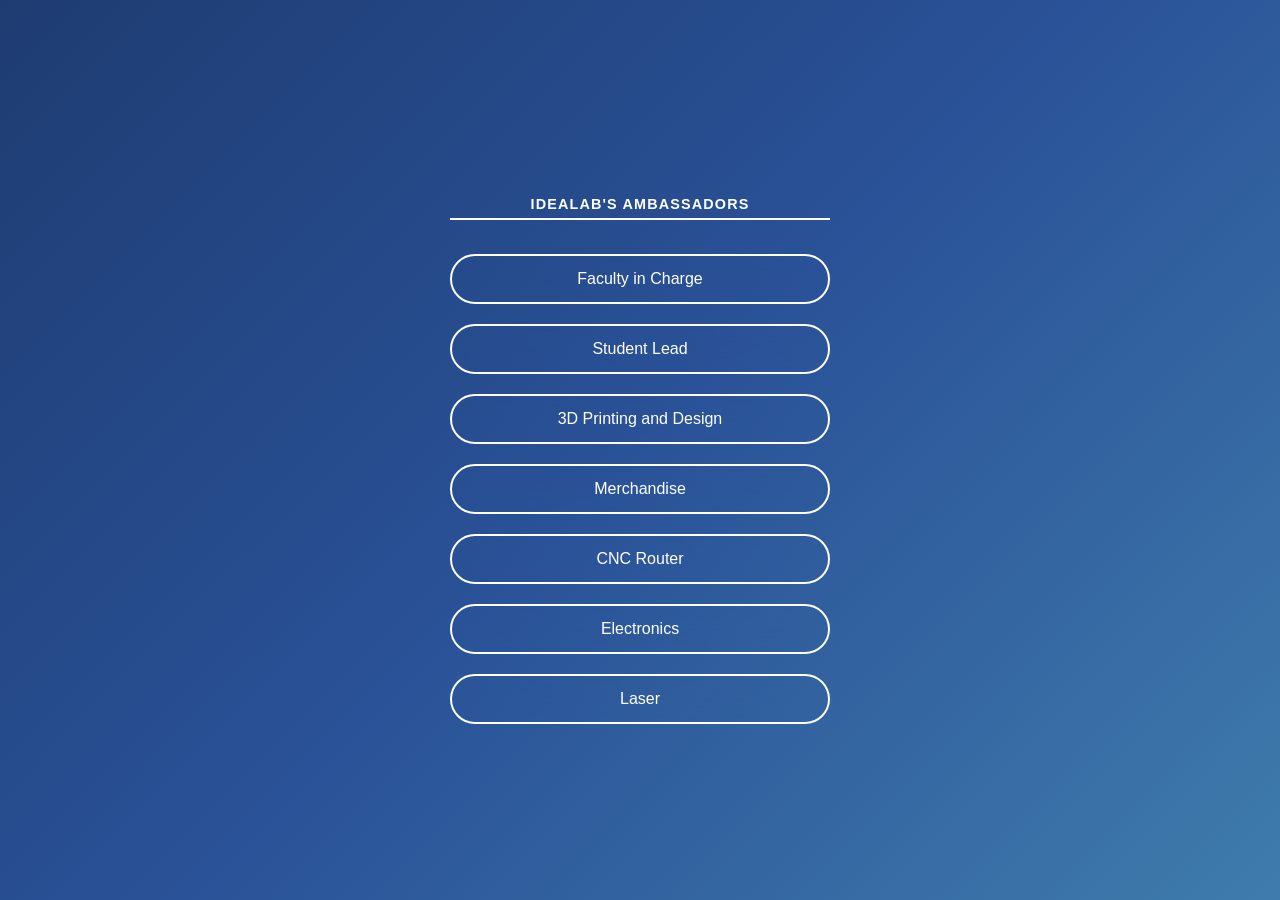
<file: index.html>
<head>
	<meta name="viewport" content="width=device-width, initial-scale=1.0" />
	<link id="theme" href="def.css" rel="stylesheet" />
	<script src="switch.js"></script>
</head>
<body>
	<div class="team">
		<p>IdeaLab's Ambassadors</p>
		<a href="fic.html">Faculty in Charge</a>
		<a href="sl.html">Student Lead</a>
		<a href="3d.html">3D Printing and Design</a>
		<a href="merch.html">Merchandise</a>
		<a href="cnc.html">CNC Router</a>
		<a href="elec.html">Electronics</a>
		<a href="lsr.html">Laser</a>
	</div>
</body>
</file>
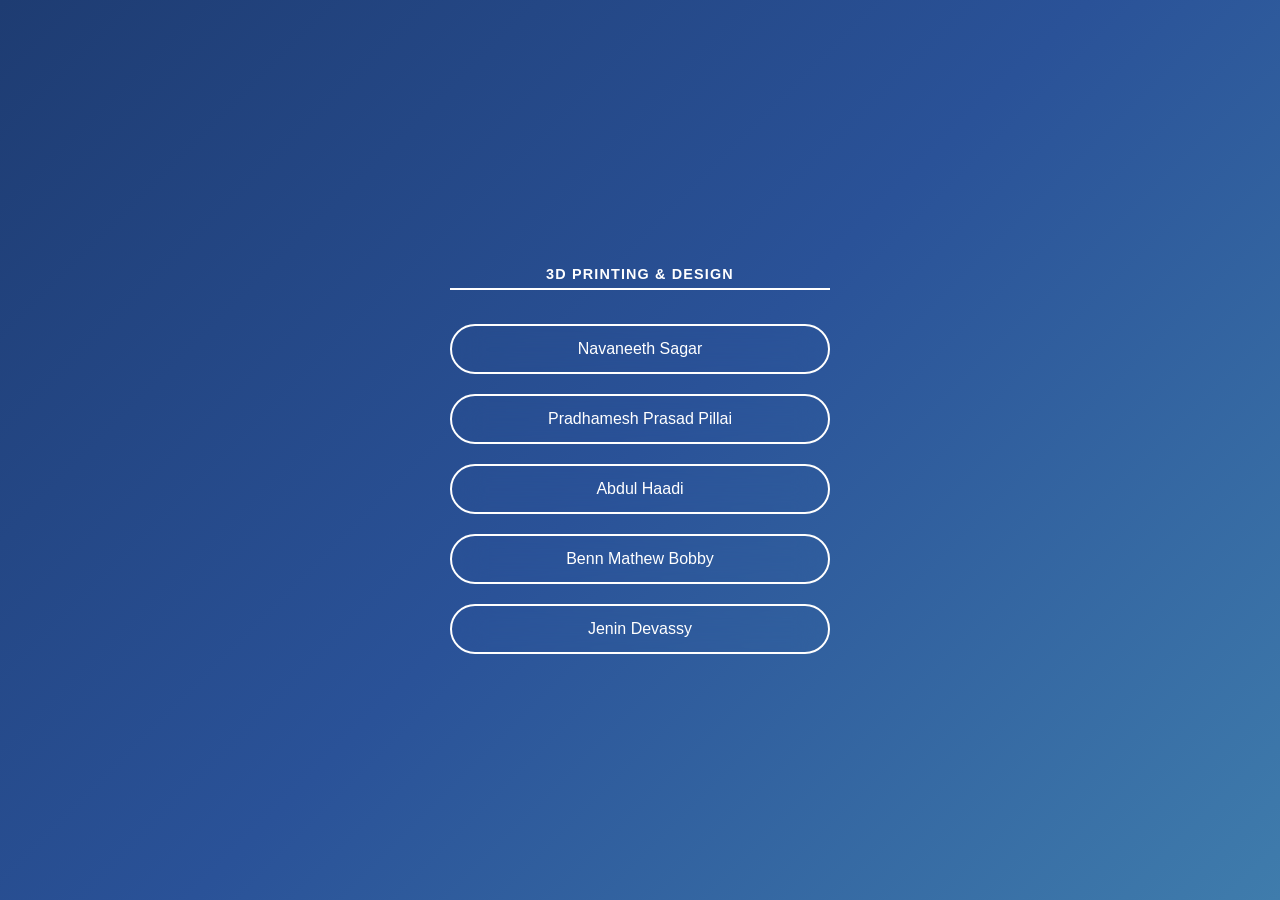
<file: 3d.html>
<head>
	<meta name="viewport" content="width=device-width, initial-scale=1.0" />
	<link id="theme" href="def.css" rel="stylesheet" />
	<script src="switch.js"></script>
</head>
<body>
	<div class="team">
		<p>3D Printing & Design</p>
		<a href="https://wa.me/918921795400">Navaneeth Sagar</a>
		<a href="https://wa.me/919207576382">Pradhamesh Prasad Pillai</a>
		<a href="https://wa.me/919037791740">Abdul Haadi</a>
		<a href="https://wa.me/919645680970">Benn Mathew Bobby</a>
		<a href="https://wa.me/919946513151">Jenin Devassy</a>
	</div>
</body>
</file>
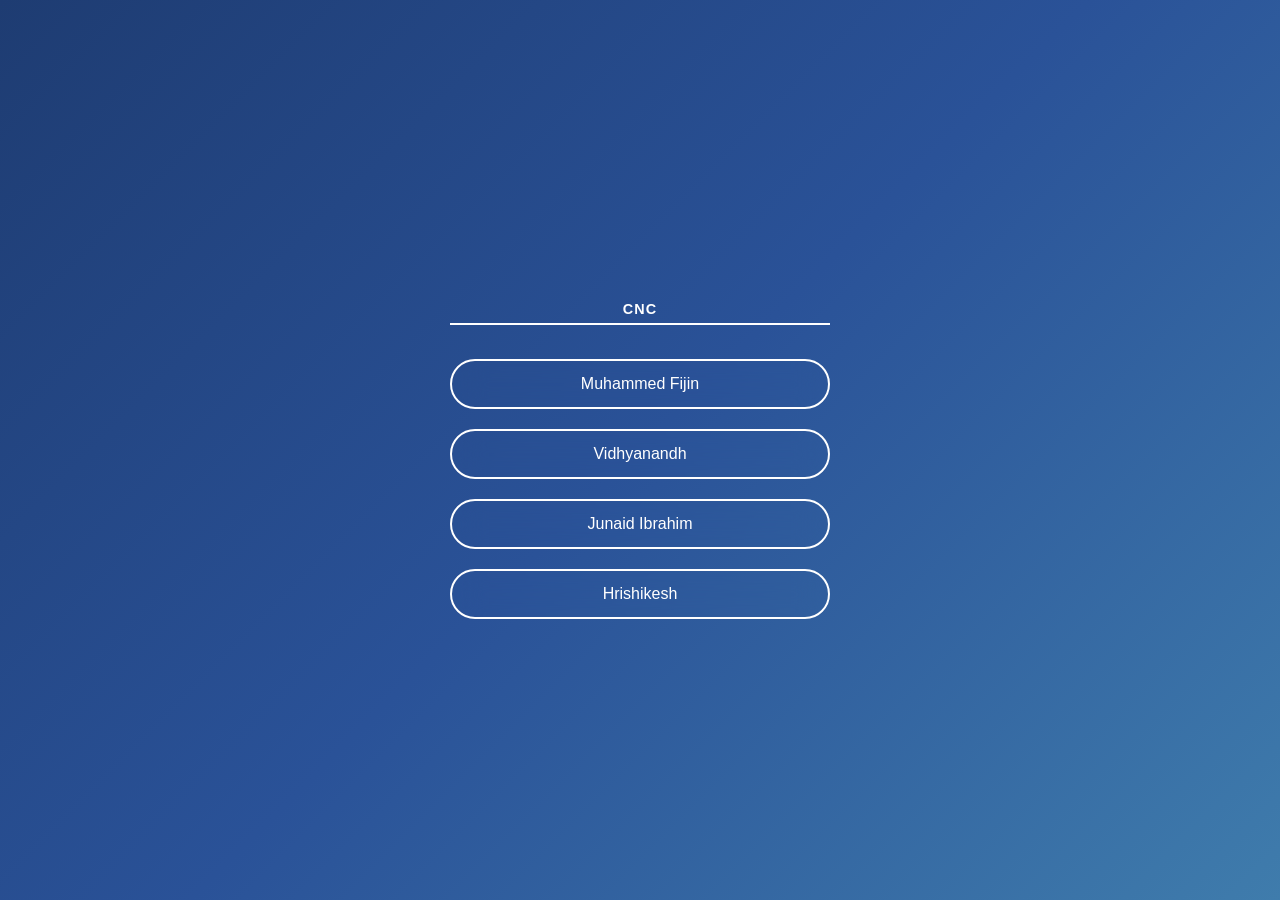
<file: cnc.html>
<head>
	<meta name="viewport" content="width=device-width, initial-scale=1.0" />
	<link id="theme" href="def.css" rel="stylesheet" />
	<script src="switch.js"></script>
</head>
<body>
	<div class="team">
		<p>CNC</p>
		<a href="https://wa.me/918606133612">Muhammed Fijin</a>
		<a href="https://wa.me/919895280790">Vidhyanandh</a>
		<a href="https://wa.me/917994943507">Junaid Ibrahim</a>
		<a href="https://wa.me/918943197554">Hrishikesh</a>
		<!--a href="https://wa.me/919605087065">Amarjith</a-->
	</div>
</body>
</file>
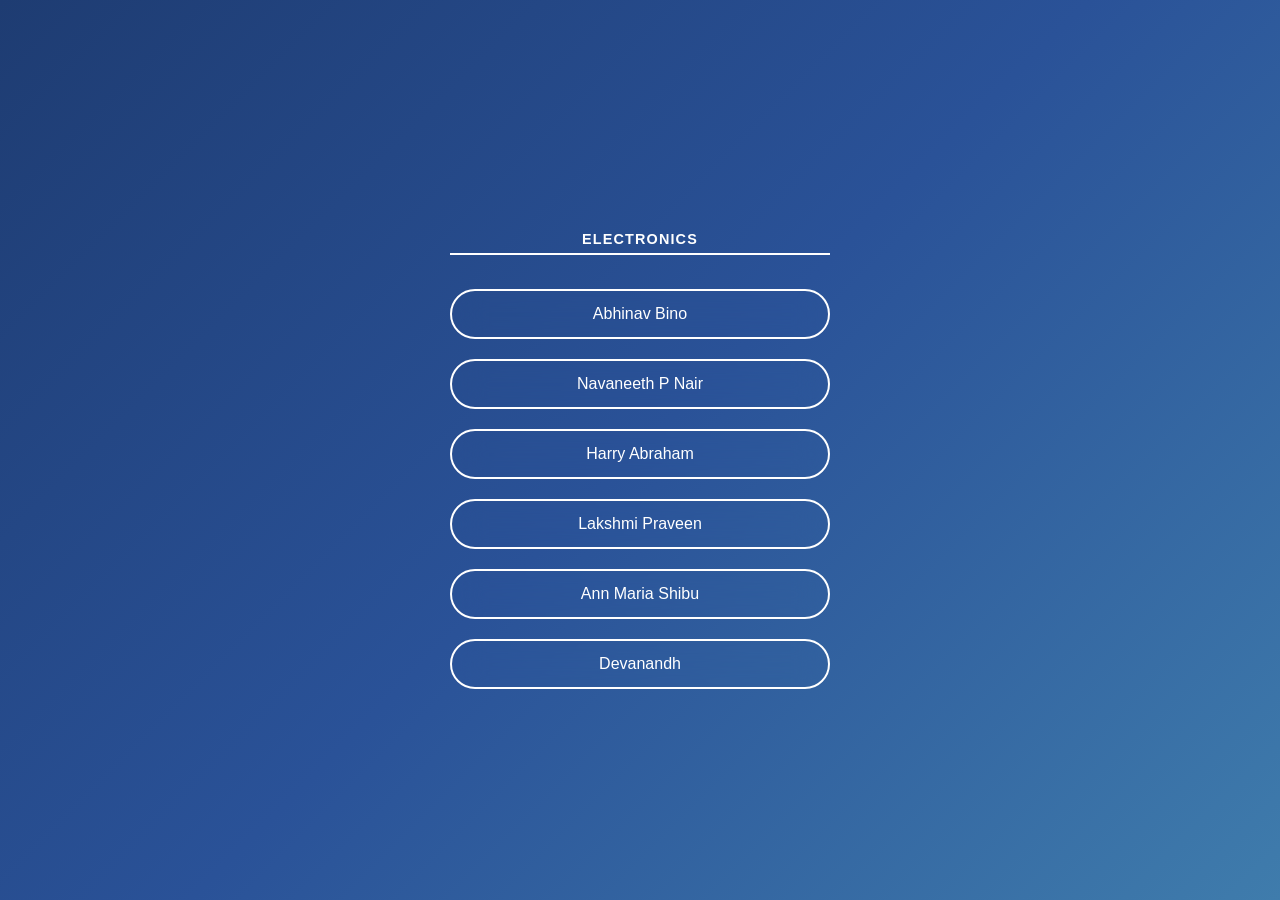
<file: elec.html>
<head>
	<meta name="viewport" content="width=device-width, initial-scale=1.0" />
	<link id="theme" href="def.css" rel="stylesheet" />
	<script src="switch.js"></script>
</head>
<body>
	<div class="team">
		<p>Electronics</p>
		<a href="https://wa.me/919447691213">Abhinav Bino</a>
		<a href="https://wa.me/919400296575">Navaneeth P Nair</a>
		<a href="https://wa.me/917012078338">Harry Abraham</a>
		<a href="https://wa.me/918592920111">Lakshmi Praveen</a>
		<a href="https://wa.me/919562354521">Ann Maria Shibu</a>
		<a href="https://wa.me/919895682550">Devanandh</a>
		<!-- <a href="https://wa.me/917909135545">Aloysius James</a> -->
	</div>
</body>
</file>
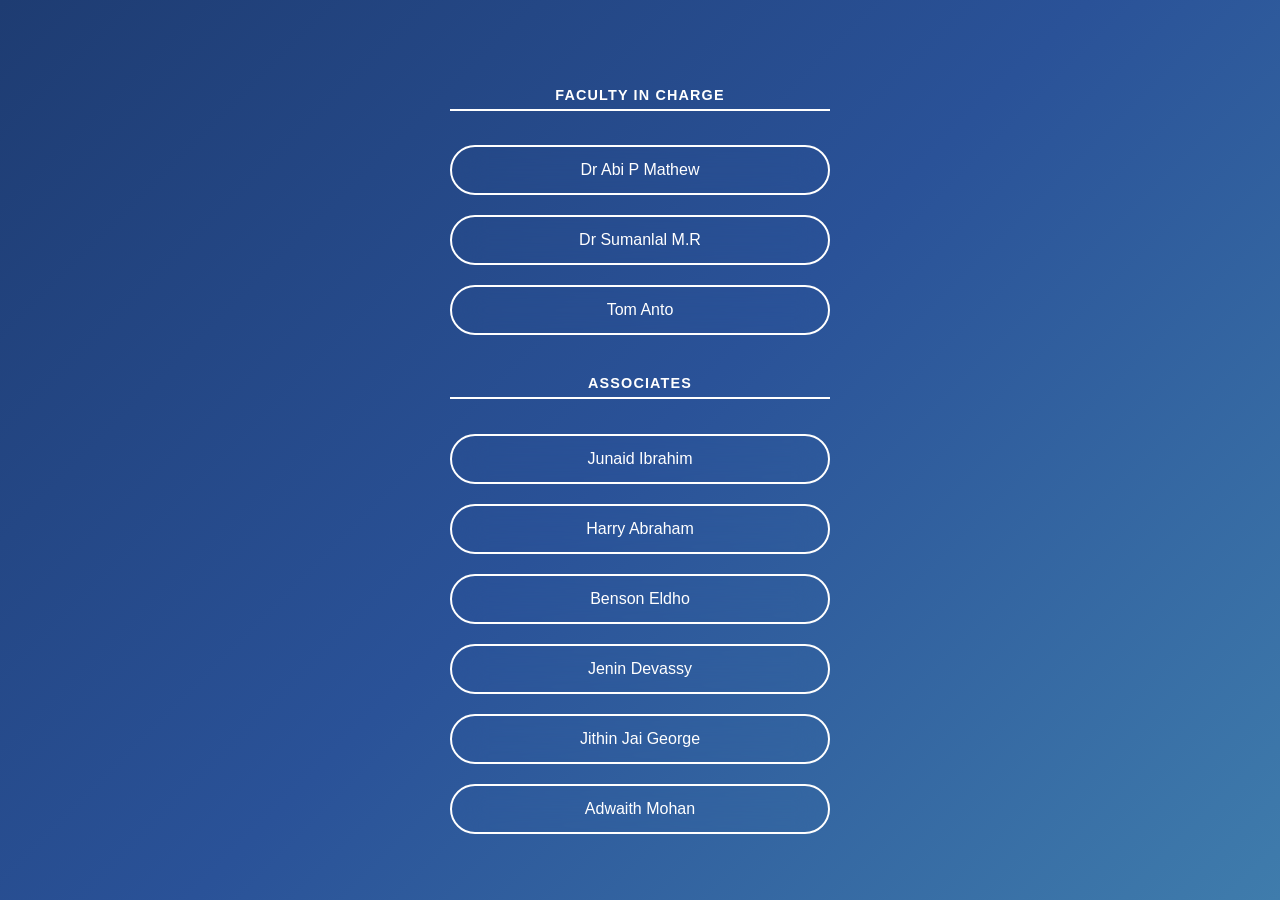
<file: fic.html>
<head>
	<meta name="viewport" content="width=device-width, initial-scale=1.0" />
	<link id="theme" href="def.css" rel="stylesheet" />
	<script src="switch.js"></script>
</head>
<body>
	<div class="team">
		<p>Faculty in Charge</p>
		<a href="https://wa.me/919447581511">Dr Abi P Mathew</a>
		<a href="https://wa.me/919947442092">Dr Sumanlal M.R</a>
		<a href="https://wa.me/919048917395">Tom Anto</a>
		<p>Associates</p>
		<a href="https://wa.me/917994943507">Junaid Ibrahim</a>
		<a href="https://wa.me/917012078338">Harry Abraham</a>
		<a href="https://wa.me/917736056803">Benson Eldho</a>
		<a href="https://wa.me/919946513151">Jenin Devassy</a>
		<a href="https://wa.me/917306214418">Jithin Jai George</a>
		<a href="https://wa.me/918078777615">Adwaith Mohan</a>
    <!--p>ex Project Coordinator</p>
    <a href="https://wa.me/917593973697">Manoj Kumar M</a-->
	</div>
</body>
</file>
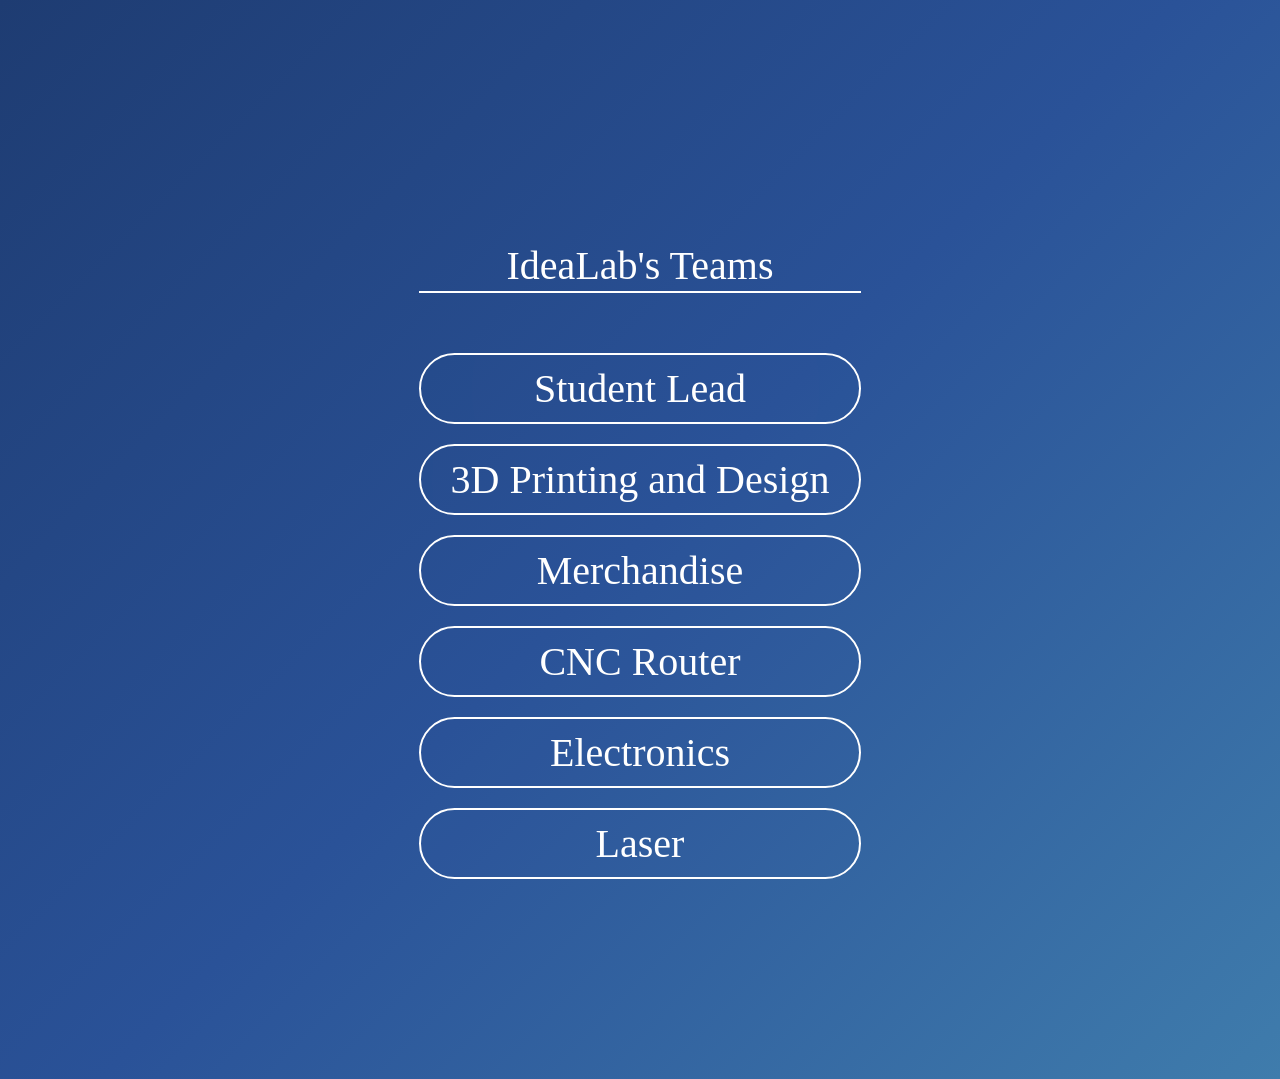
<file: home.html>
<head>
	<style>
		body {
			display : flex;
			margin: 0;
			justify-content: center;
			align-items: center;
			align-content: center;
			font-family : "Manrope", serif;
			color: white;
			background:
			    linear-gradient(
				135deg,
				#1e3c72,
				#2a5298,
				#3f7cac
			    );
			flex-direction: column;
			font-size: 40;
		}
		.team {
			display: flex;
			flex-direction: column;
			gap : 20px;
			justify-content: center;
			align-items: stretch;
			align-content: center;
			padding-bottom: 200px;
			padding-top: 200px;
		}
		a:link, a:visited, a:active {
			text-decoration: none;
			user-select: none;
			border: 2px solid white;
			padding-left: 30px;
			padding-right: 30px;
			padding-top: 10px;
			padding-bottom: 10px;
			color: white;
			border-radius: 100px;
			text-align: center;
    			backdrop-filter: blur(720px);
    			-webkit-backdrop-filter: blur(720px);
		}
		p {
			border-bottom: 2px solid white;
			padding : 2px;
			text-align: center;
		}
	</style>
</head>
<body>
	<div class="team">
		<p>IdeaLab's Teams</p>
		<a href="file:///home/user/Downloads/sl.html">Student Lead</a>
		<a href="file:///home/user/Downloads/3d.html">3D Printing and Design</a>
		<a href="file:///home/user/Downloads/merch.html">Merchandise</a>
		<a href="file:///home/user/Downloads/cnc.html">CNC Router</a>
		<a href="file:///home/user/Downloads/elec.html">Electronics</a>
		<a href="file:///home/user/Downloads/lsr.html">Laser</a>
	</div>
</body>
</file>
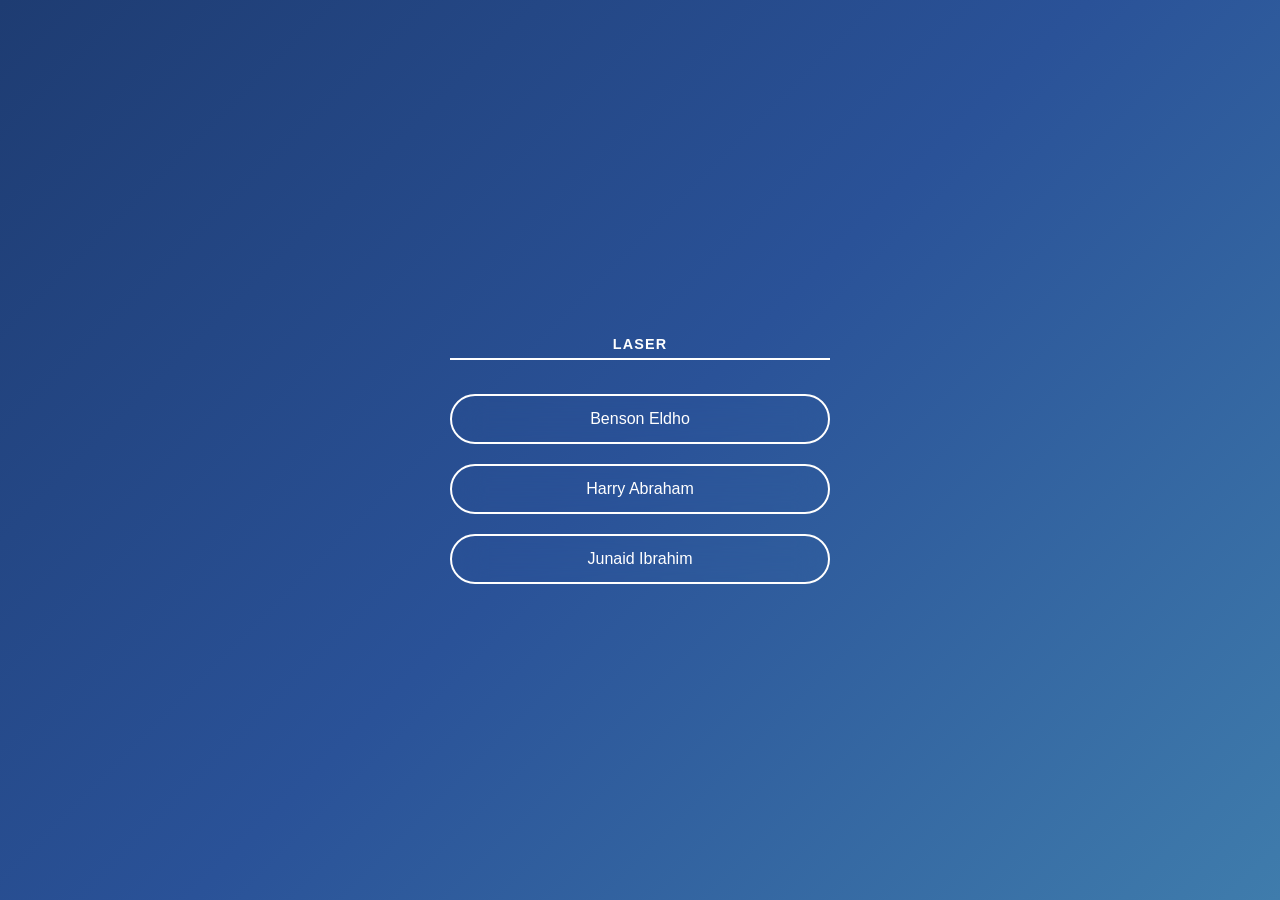
<file: lsr.html>
<head>
	<meta name="viewport" content="width=device-width, initial-scale=1.0" />
	<link id="theme" href="def.css" rel="stylesheet" />
	<script src="switch.js"></script>
</head>
<body>
	<div class="team">
		<p>Laser</p>
		<a href="https://wa.me/917736056803">Benson Eldho</a>
		<a href="https://wa.me/917012078338">Harry Abraham</a>
		<a href="https://wa.me/917994943507">Junaid Ibrahim</a>
	</div>
</body>
</file>
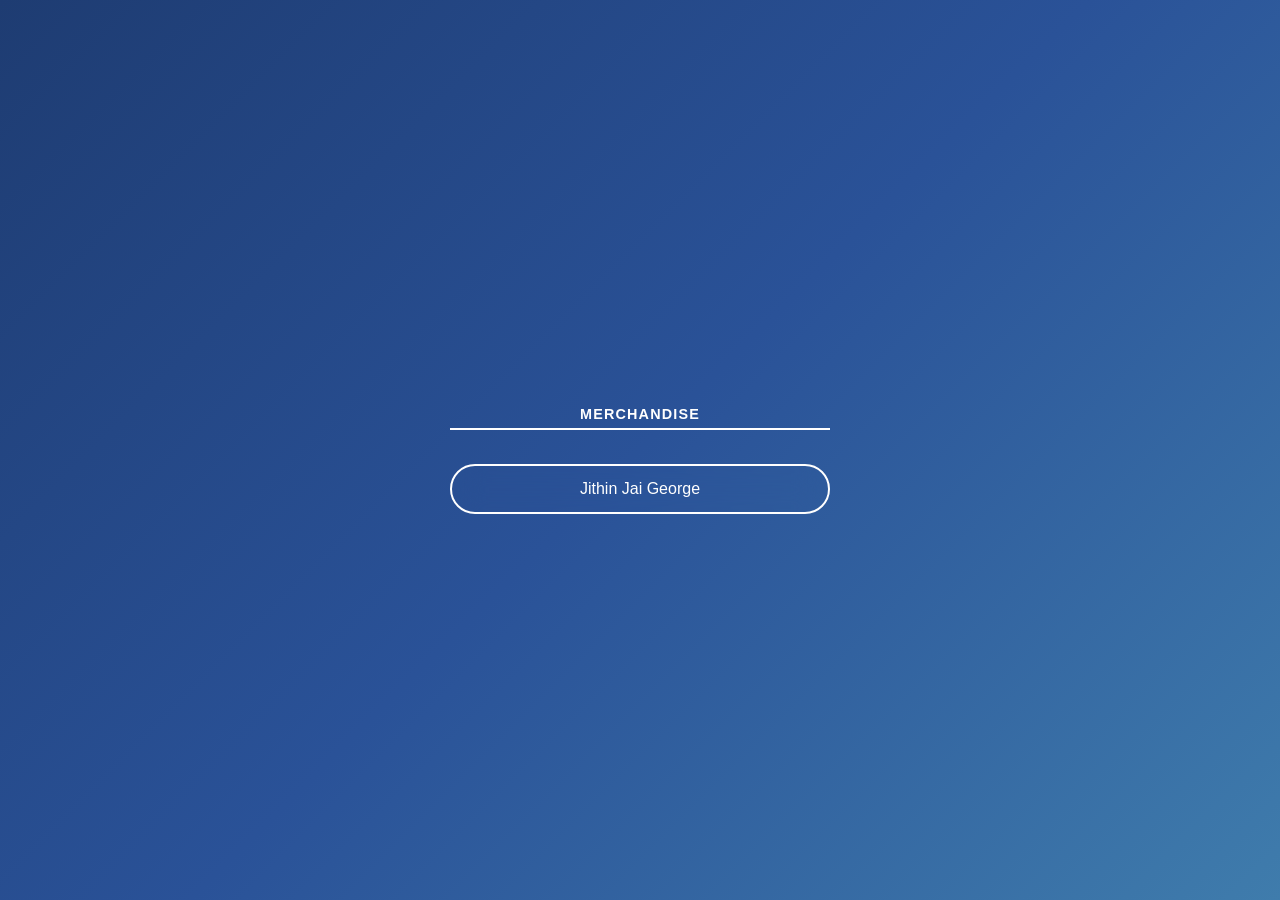
<file: merch.html>
<head>
	<meta name="viewport" content="width=device-width, initial-scale=1.0" />
	<link id="theme" href="def.css" rel="stylesheet" />
	<script src="switch.js"></script>
</head>
<body>
	<div class="team">
		<p>Merchandise</p>
		<a href="https://wa.me/917306214418">Jithin Jai George</a>
	</div>
</body>
</file>
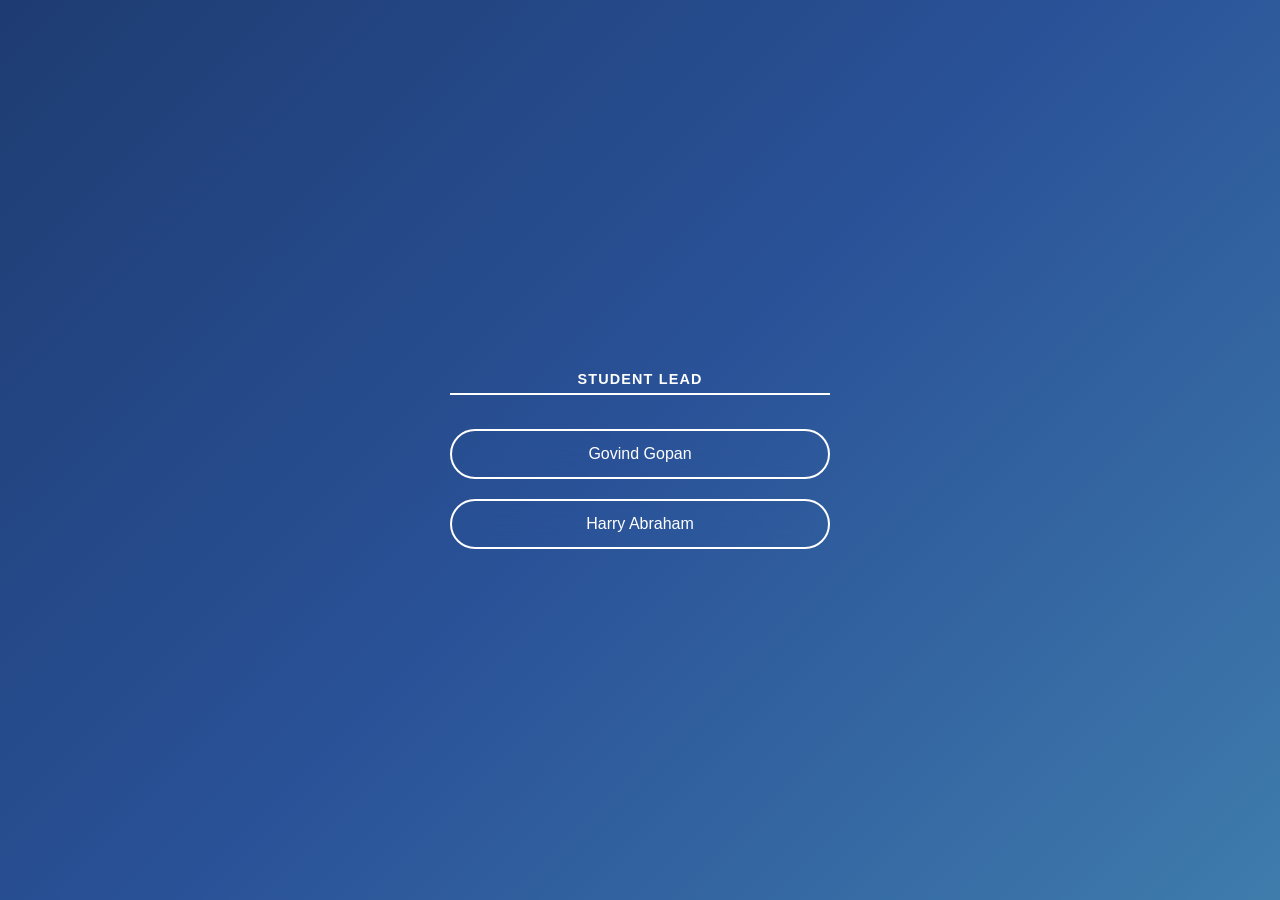
<file: sl.html>
<head>
	<meta name="viewport" content="width=device-width, initial-scale=1.0" />
	<link id="theme" href="def.css" rel="stylesheet" />
	<script src="switch.js"></script>
</head>
<body>
	<div class="team">
		<p>Student Lead</p>
		<a href="https://wa.me/919745648692">Govind Gopan</a>
		<a href="https://wa.me/917012078338">Harry Abraham</a>
	</div>
</body>
</file>
<file: def.css>
body {
	display: flex;
	margin: 0;
	justify-content: center;
	align-items: center;
	font-family: "Manrope", sans-serif;
	color: white;
	min-height: 100vh;
	background: linear-gradient(135deg, #1e3c72, #2a5298, #3f7cac);
	flex-direction: column;
	font-size: 16px; /* Fixed: added missing unit */
}

.team {
	display: flex;
	flex-direction: column;
	gap: 20px;
	justify-content: center;
	align-items: stretch;
	padding: 40px 20px; /* Fixed: reduced extreme 200px padding for mobile safety */
	width: 100%;
	max-width: 420px;
	box-sizing: border-box;
}

a:link, a:visited, a:active {
	text-decoration: none;
	user-select: none;
	border: 2px solid white;
	padding: 14px 30px; /* Fixed: clean shorthand */
	color: white;
	border-radius: 100px;
	text-align: center;
	backdrop-filter: blur(16px); /* Fixed: lowered from 720px for performance */
	-webkit-backdrop-filter: blur(16px);
	transition: background-color 0.2s ease, transform 0.15s ease;
}

a:hover {
	background-color: rgba(255, 255, 255, 0.15); /* Added: smooth interactive feedback */
	transform: translateY(-2px);
}

p {
	border-bottom: 2px solid white;
	padding: 6px 0;
	text-align: center;
	font-weight: 600;
	letter-spacing: 0.08em;
	text-transform: uppercase;
	font-size: 0.9rem;
}
</file>
